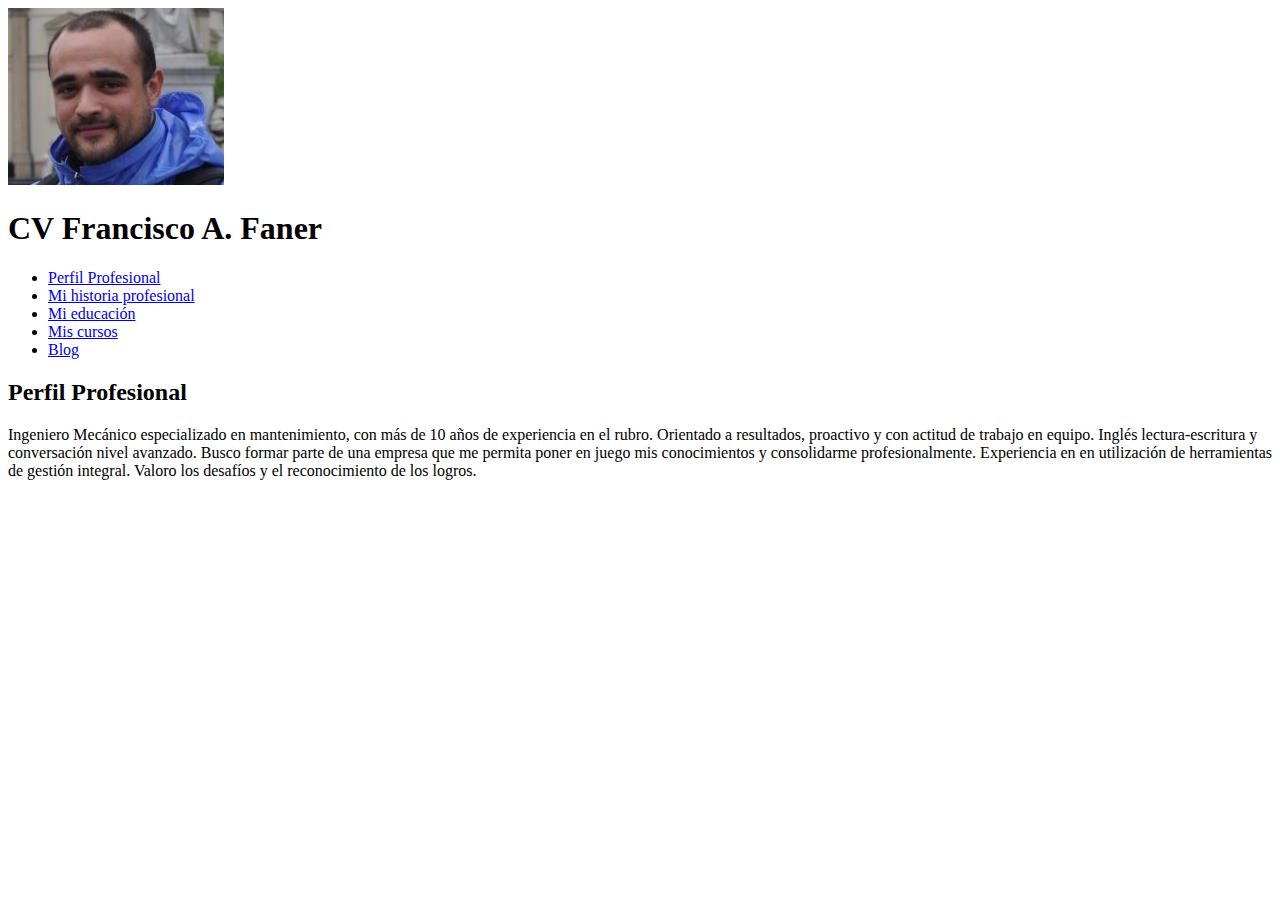
<file: Mi Cv/index6.html>
<!DOCTYPE html>


<html lang="en">
<head>
    <title>CV F.FANER</title>
    <meta charset="UTF-8">
    <meta name="viewport" content="width=device-width, initial-scale=1.0">
    <meta name="keywords" content="ingeniería,mecánica,ingeniero,profesional,mantenimiento,industria,producción,construcción,petroleo,gas">
    <meta name="description" content="Este es el currículo de Ing. Francisco Augusto Faner">
    <meta name="author" content="Francisco Augusto Faner">
    <meta name="robots" content="index">
</head>
<body><!--practica de gitHub-->
<header>
    <img src="/Mi Cv/imagenes/foto.jpg" alt="Mi foto" title="YO!">
    <div><h1 id="tituloPrincipal">CV Francisco A. Faner</h1></div> 
    <nav>
        <div>
            <ul>
                <li><a href="#" title="perfilProf">Perfil Profesional</a></li>
                <li><a href="#" title="experiencia">Mi historia profesional</a></li>
                <li><a href="#" title="estudios">Mi educación</a></li>
                <li><a href="#" title="cursos">Mis cursos</a></li>
                <li><a href="#" title="blog">Blog</a></li>
            </ul>
        </div>
    </nav>
</header>
    <section class="wrapper">
        <section class="main">
            <article>
                <h2>Perfil Profesional</h2>
                <p>Ingeniero Mecánico especializado en mantenimiento, con más de 10 años de experiencia en el rubro. Orientado a resultados, proactivo y con actitud de trabajo en equipo. Inglés lectura-escritura y conversación nivel avanzado. Busco formar parte de una empresa que me permita poner en juego mis conocimientos y consolidarme profesionalmente. Experiencia en en utilización de herramientas de gestión integral. Valoro los desafíos y el reconocimiento de los logros.</p>
            
            </article>
        </section>
    </section>

</body>
</html>
</file>
